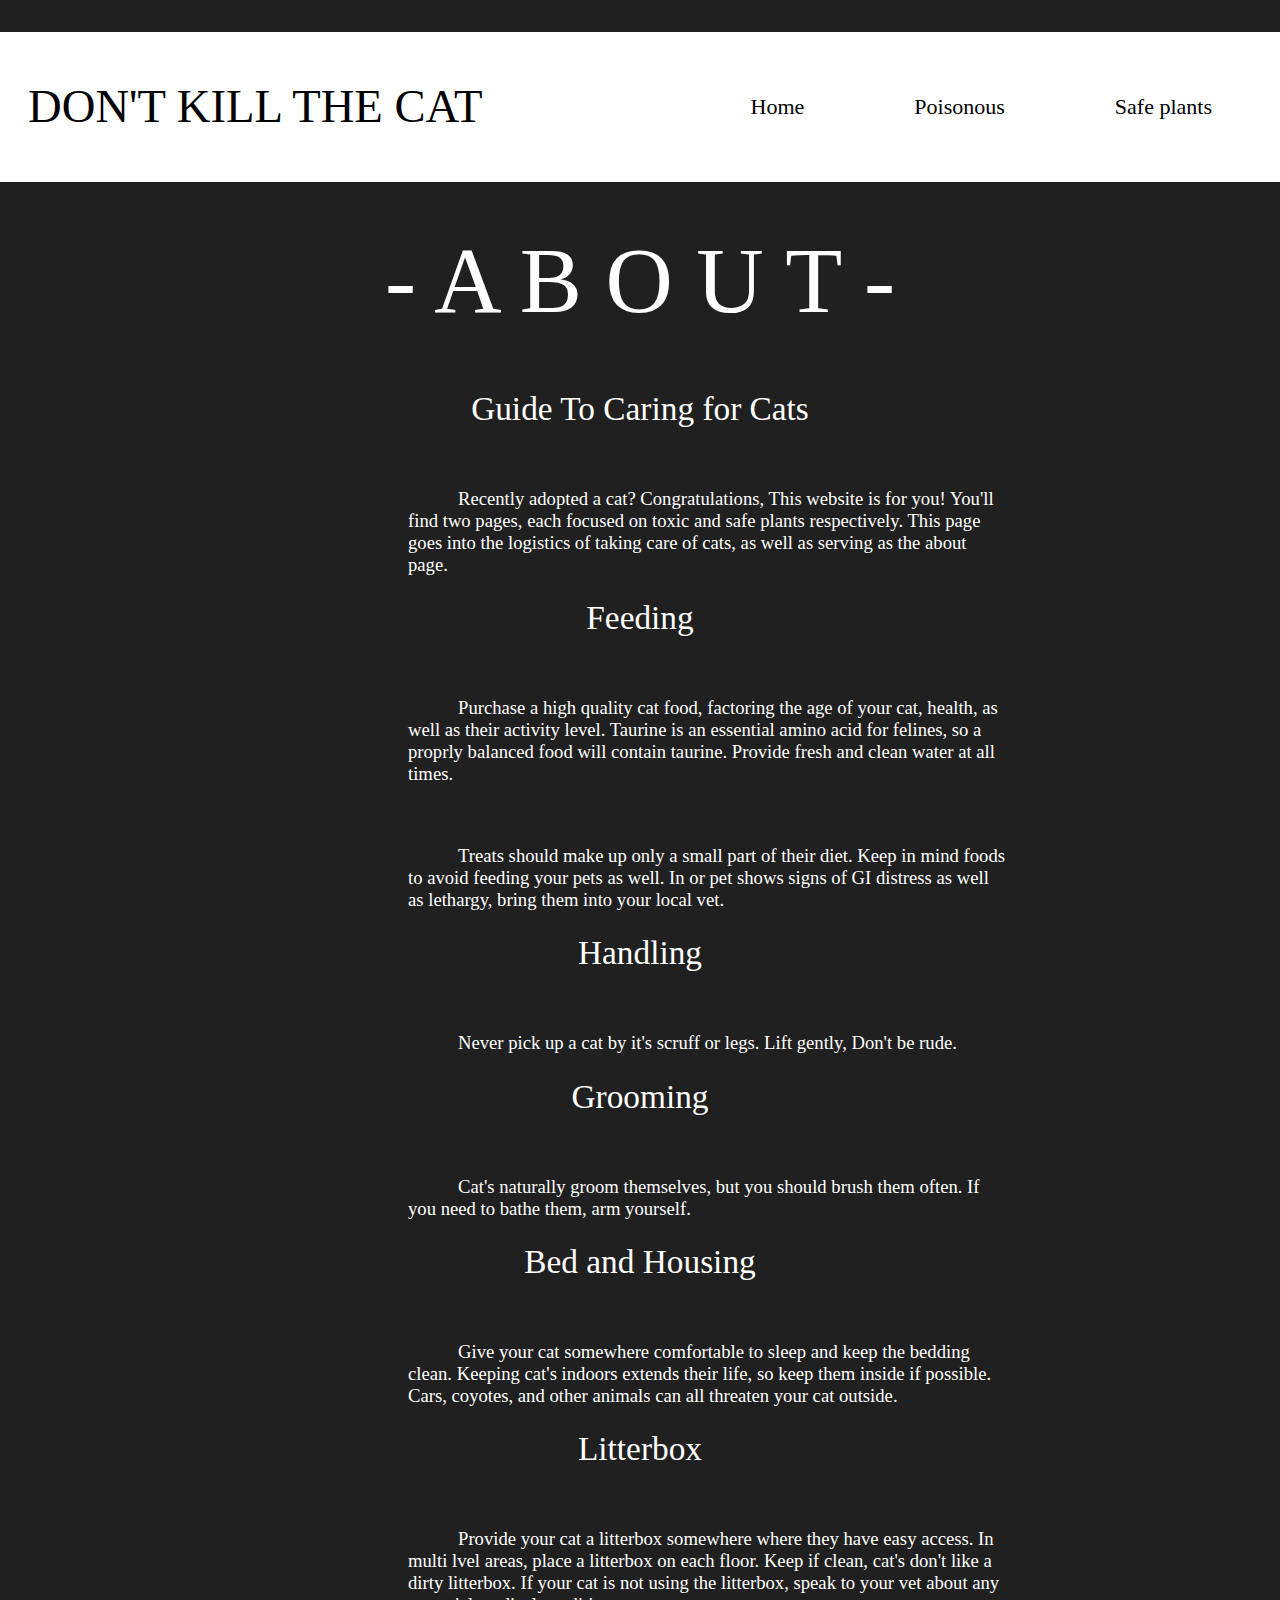
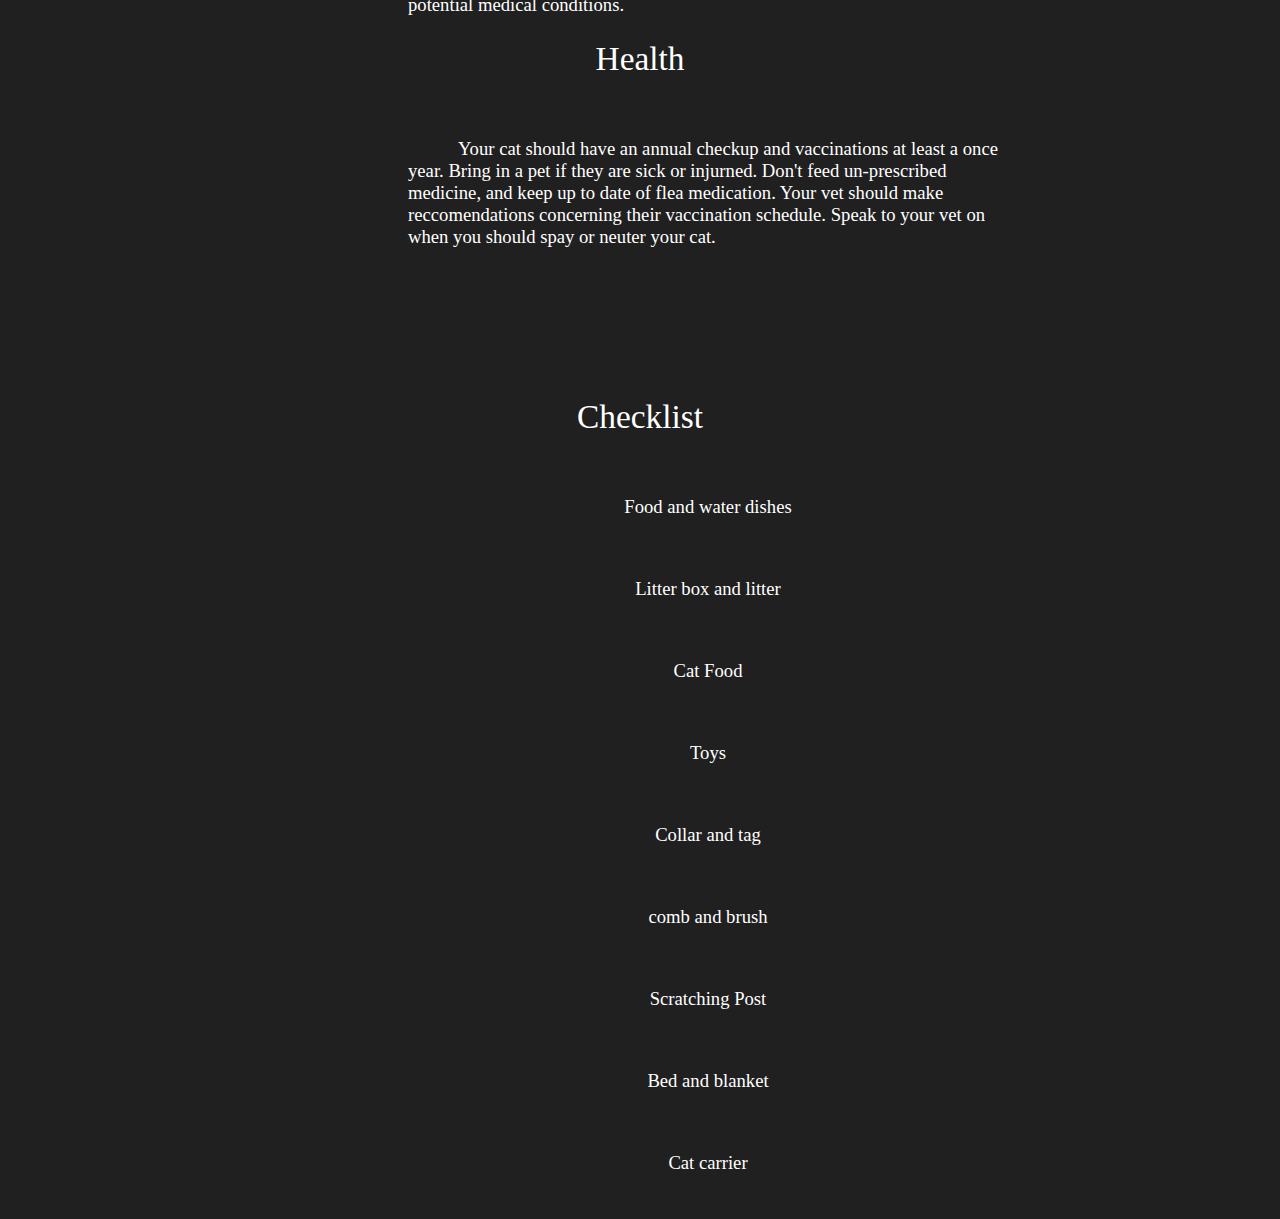
<file: care.html>
<!doctype html>
<html>
<head>
	<link rel="stylesheet" type="text/css"
		href="style_css2.css">
<meta charset="UTF-8">
<title>poisonous</title>
</head>
<div class ="top">
		<p>DON'T KILL THE CAT</p>
		
	</div>
	
	<div class ="top_nav">
		
		
 		<a href="care.html">About</a>
 		<a href="safe plants.html">Safe plants</a>
 		<a href="poisonous.html">Poisonous</a>
		<a href="index.html">Home</a>	
	</div>
	
	<br>
	
	<div class="title">
	<p> - A B O U T -</p>
	</div>
	<br>
	<div class="title3">
	<p> Guide To Caring for Cats</p>
	</div>
	
	
	<div class="body">
	<p>Recently adopted a cat? Congratulations, This website is for you! You'll find two pages, each focused on toxic and safe plants respectively. This page goes into the logistics of taking care of cats, as well as serving as the about page.  </p>
	</div>
	
	<div class="title2">
	<p> Feeding</p>
	</div>
	<div class="body">
	<p>Purchase a high quality cat food, factoring the age of your cat, health, as well as their activity level. Taurine is an essential amino acid for felines, so a proprly balanced food will contain taurine. Provide fresh and clean water at all times. </p>
	</div>
	<div class="body">
	<p> Treats should make up only a small part of their diet. Keep in mind foods to avoid feeding your pets as well. In or pet shows signs of GI distress as well as lethargy, bring them into your local vet.  </p>
	</div>
	<div class="title2">
	<p> Handling </p>
	</div>
	
	<div class="body">
	<p> Never pick up a cat by it's scruff or legs. Lift gently, Don't be rude. </p>
	</div>
	
	<div class="title2">
	<p> Grooming </p>
	</div>
	
	<div class="body">
	<p> Cat's naturally groom themselves, but you should brush them often. If you need to bathe them, arm yourself. </p>
	</div>
	
	<div class="title2">
	<p> Bed and Housing </p>
	</div>
	
	<div class="body">
	<p> Give your cat somewhere comfortable to sleep and keep the bedding clean. Keeping cat's indoors extends their life, so keep them inside if possible. Cars, coyotes, and other animals can all threaten your cat outside. </p>
	</div>
	
	<div class="title2">
	<p> Litterbox </p>
	</div>
	
	<div class="body">
	<p> Provide your cat a litterbox somewhere where they have easy access. In multi lvel areas, place a litterbox on each floor. Keep if clean, cat's don't like a dirty litterbox. If your cat is not using the litterbox, speak to your vet about any potential medical conditions. </p>
	</div>
	
	<div class="title2">
	<p> Health </p>
	</div>
	
	<div class="body">
	<p> Your cat should have an annual checkup and vaccinations at least a once year. Bring in a pet if they are sick or injurned. Don't feed un-prescribed medicine, and keep up to date of flea medication. Your vet should make reccomendations concerning their vaccination schedule. Speak to your vet on when you should spay or neuter your cat. </p>
	</div>
	
	<div class="title4">
	<p> Checklist </p>
	</div>
	
	
	<div class="list">
	<p> Food and water dishes</p>
	</div>
	
	<div class="list">
	<p> Litter box and litter</p>
	</div>
	
	<div class="list">
	<p> Cat Food</p>
	</div>
	
	<div class="list">
	<p> Toys</p>
	</div>
	
	<div class="list">
	<p> Collar and tag</p>
	</div>
	
	<div class="list">
	<p> comb and brush</p>
	</div>
	
	<div class="list">
	<p> Scratching Post</p>
	</div>
	
	<div class="list">
	<p> Bed and blanket </p>
	</div>
	
	<div class="list">
	<p> Cat carrier</p>
	</div>
	
	
	
	
	
	
	<br>
	
<body>
</body>
</html>
</file>
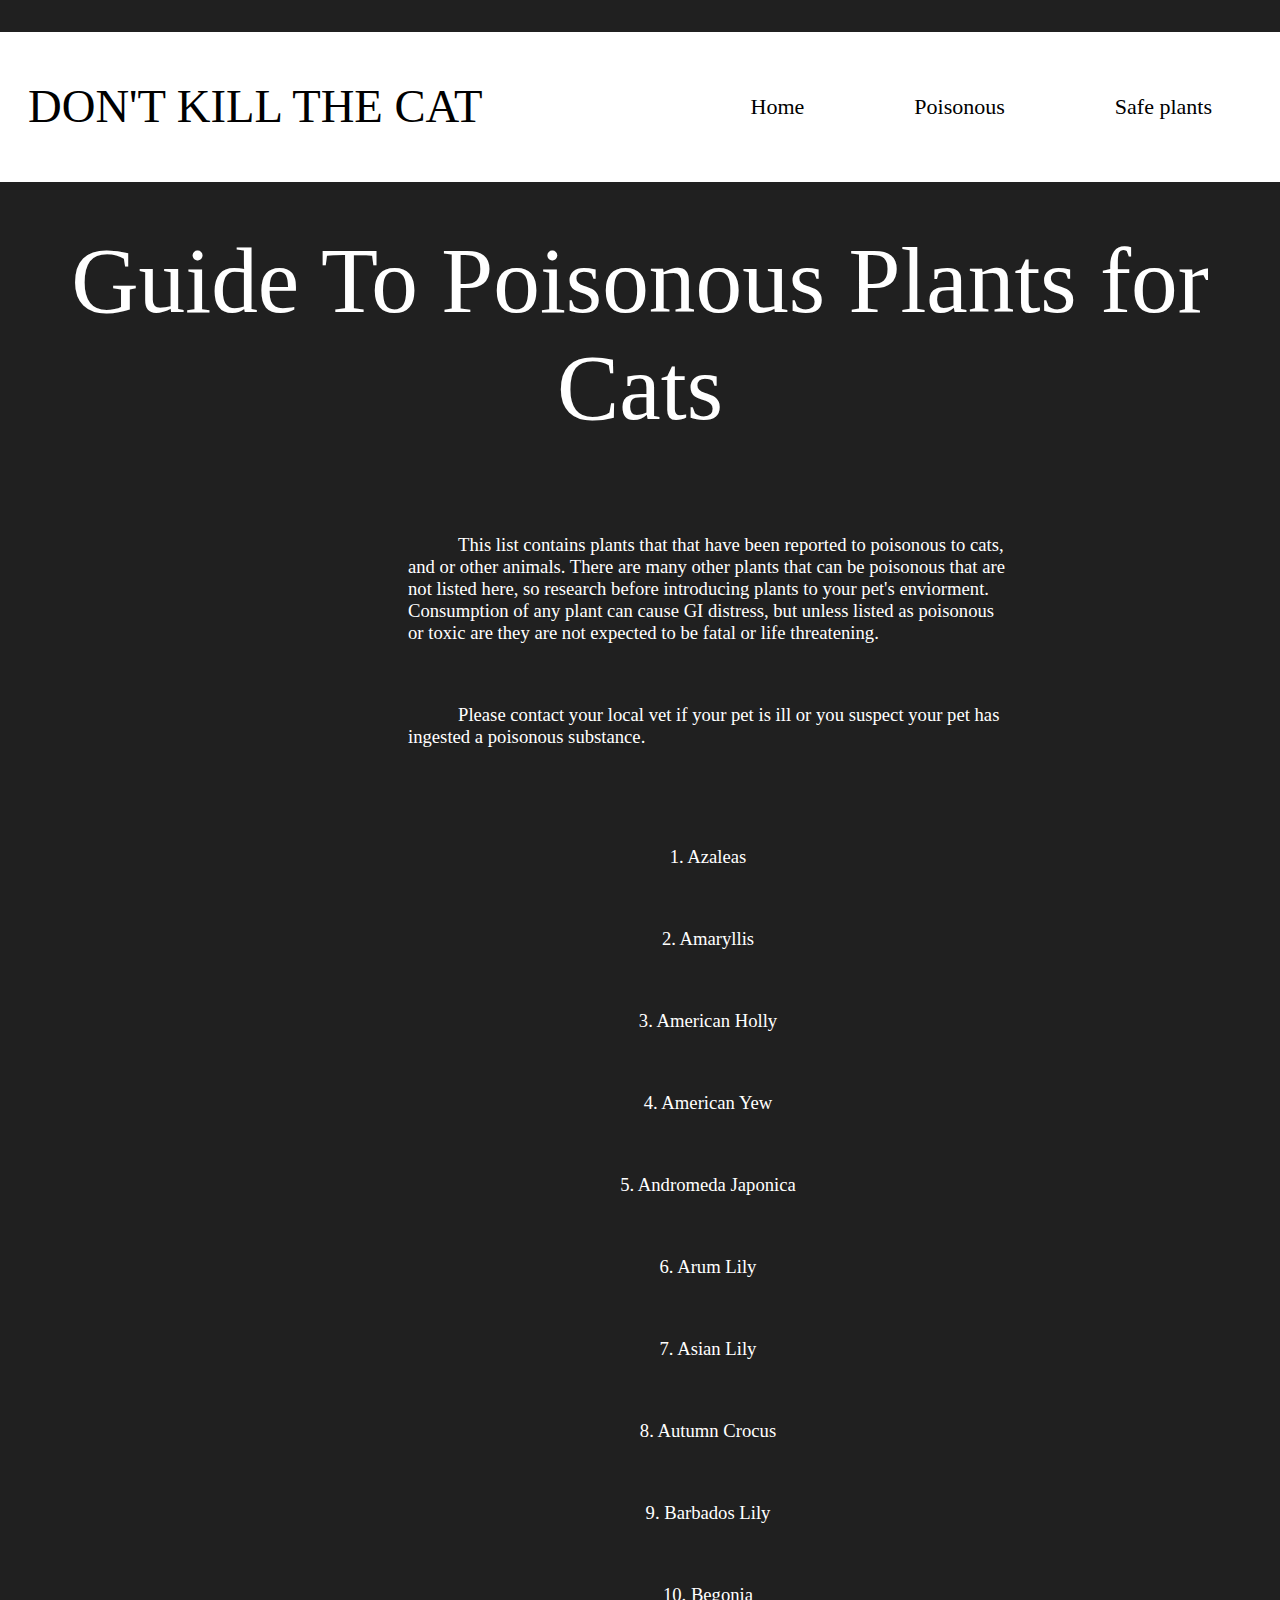
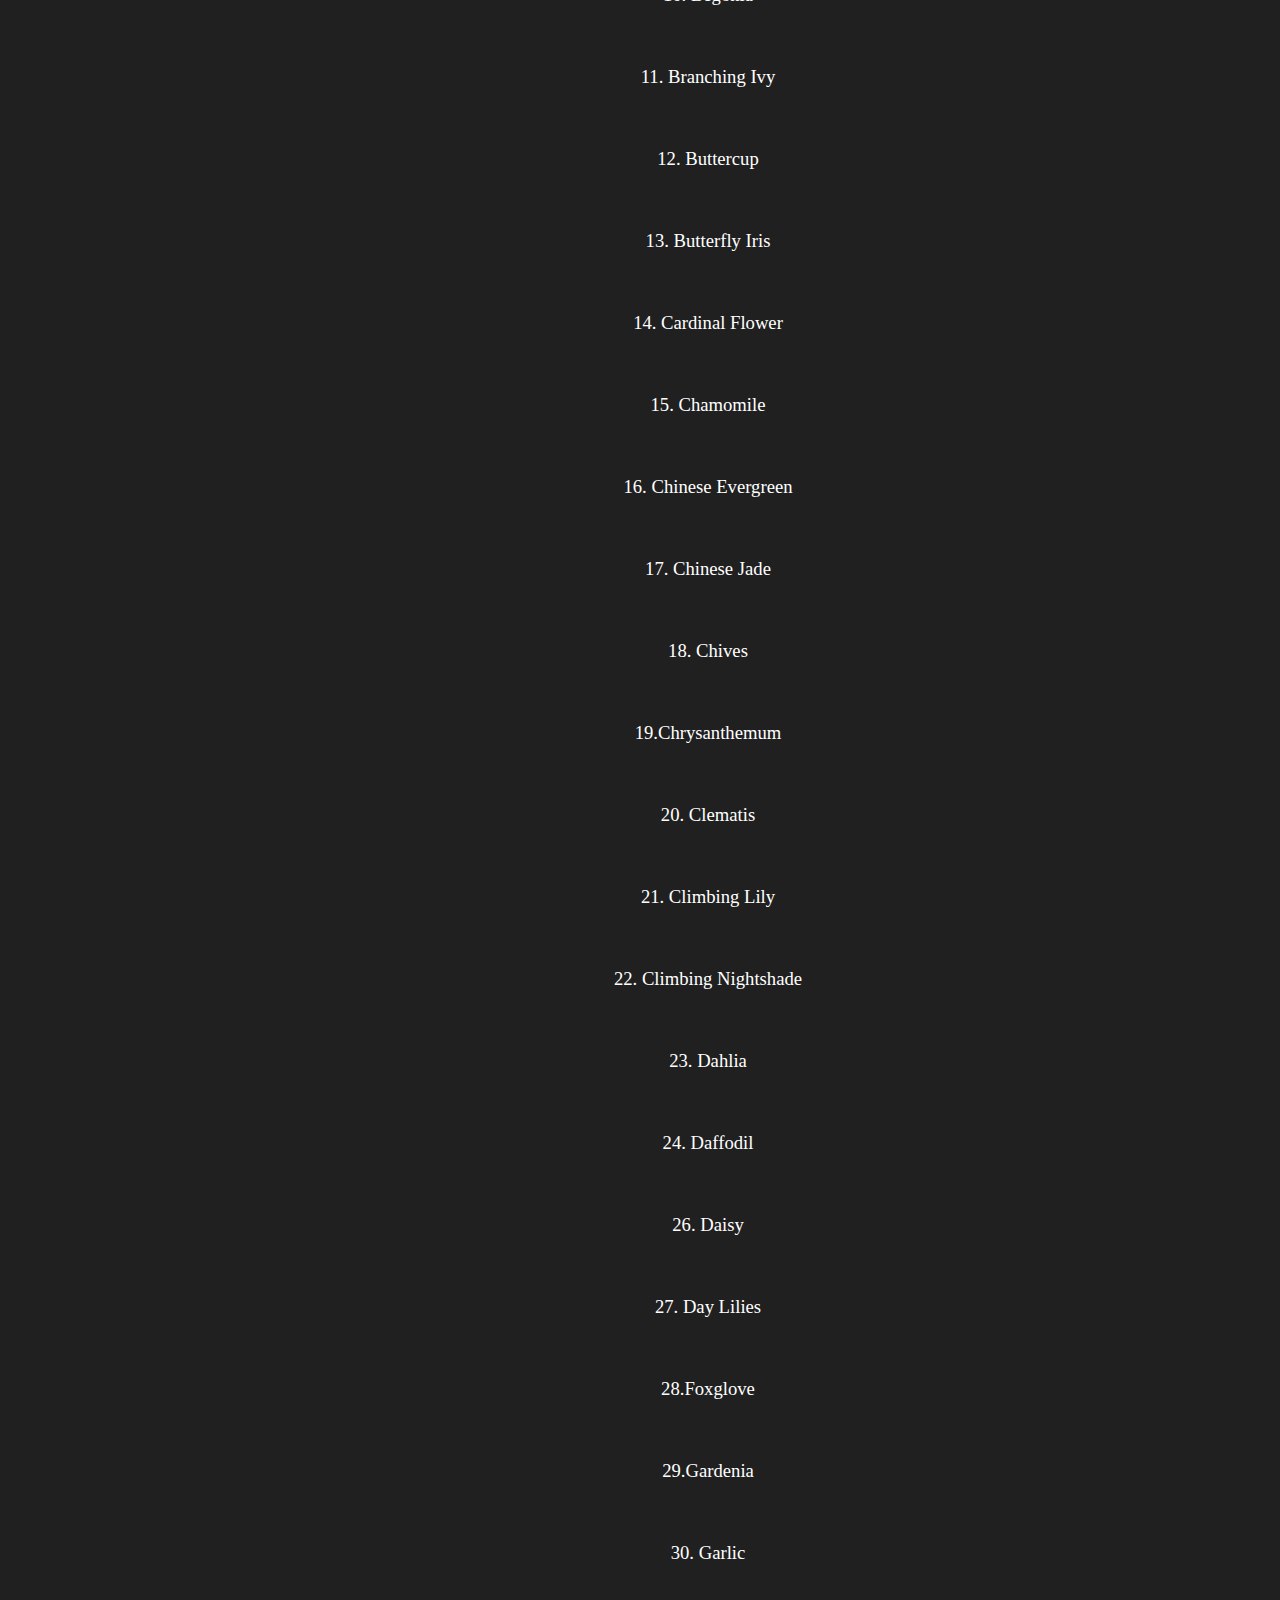
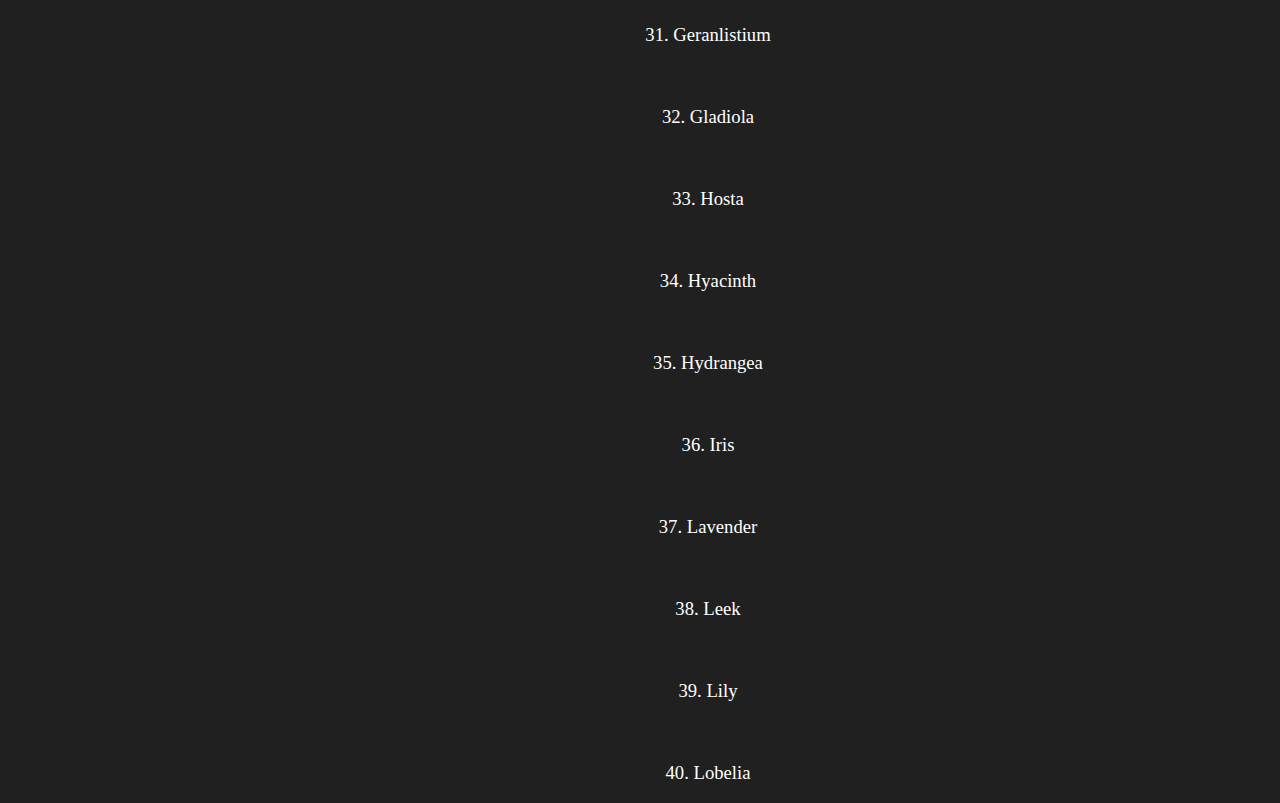
<file: poisonous.html>
<!doctype html>
<html>
<head>
	<link rel="stylesheet" type="text/css"
		href="style_css2.css">
<meta charset="UTF-8">
<title>poisonous</title>
</head>
<div class ="top">
		<p>DON'T KILL THE CAT</p>
		
	</div>
	
	<div class ="top_nav">
		
		
 		<a href="care.html">About</a>
 		<a href="safe plants.html">Safe plants</a>
 		<a href="poisonous.html">Poisonous</a>
		<a href="index.html">Home</a>	
	</div>
	
	<br>
	<div class="title">
	<p> Guide To Poisonous Plants for Cats</p>
	</div>
	<div class="body">
	<p>This list contains plants that that have been reported to poisonous to cats, and or other animals. There are many other plants that can be poisonous that are not listed here, so research before introducing plants to your pet's enviorment. Consumption of any plant can cause GI distress, but unless listed as poisonous or toxic are they are not expected to be fatal or life threatening.  </p>
	</div>
	
	<div class="body">
	<p>Please contact your local vet if your pet is ill or you suspect your pet has ingested a poisonous substance.  </p>
	</div>
	<br>
	
	<div class="list">
	<p>1. Azaleas</p>
	</div>
	<div class="list">
	<p>2. Amaryllis</p>
	</div>
	<div class="list">
	<p>3. American Holly</p>
	</div>
	<div class="list">
	<p>4. American Yew</p>
	</div>
	<div class="list">
	<p>5. Andromeda Japonica</p>
	</div>
	<div class="list">
	<p>6. Arum Lily</p>
	</div>
	<div class="list">
	<p>7. Asian Lily</p>
	</div>
	<div class="list">
	<p>8. Autumn Crocus</p>
	</div>
	<div class="list">
	<p>9. Barbados Lily</p>
	</div>
	<div class="list">
	<p>10. Begonia</p>
	</div>
	<div class="list">
	<p>11. Branching Ivy</p>
	</div>
	<div class="list">
	<p>12. Buttercup</p>
	</div>
	<div class="list">
	<p>13. Butterfly Iris</p>
	</div>
	<div class="list">
	<p>14. Cardinal Flower</p>
	</div>
	<div class="list">
	<p>15. Chamomile</p>
	</div>
	<div class="list">
	<p>16. Chinese Evergreen</p>
	</div>
	<div class="list">
	<p>17. Chinese Jade</p>
	</div>
	<div class="list">
	<p>18. Chives</p>
	</div>
	<div class="list">
	<p>19.Chrysanthemum</p>
	</div>
	<div class="list">
	<p>20. Clematis</p>
	</div>
	<div class="list">
	<p>21. Climbing Lily</p>
	</div>
	<div class="list">
	<p>22. Climbing Nightshade</p>
	</div>
	<div class="list">
	<p>23. Dahlia</p>
	</div>
	<div class="list">
	<p>24. Daffodil</p>
	</div>
	<div class="list">
	<p>26. Daisy</p>
	</div>
	<div class="list">
	<p>27. Day Lilies</p>
	</div>
	<div class="list">
	<p>28.Foxglove</p>
	</div>
	<div class="list">
	<p>29.Gardenia</p>
	</div>
	<div class="list">
	<p>30. Garlic</p>
	</div>
	<div class="list">
	<p>31. Geranlistium</p>
	</div>
	<div class="list">
	<p>32. Gladiola</p>
	</div>
	<div class="list">
	<p>33. Hosta</p>
	</div>
	<div class="list">
	<p>34. Hyacinth</p>
	</div>
	<div class="list">
	<p>35. Hydrangea</p>
	</div>
	<div class="list">
	<p>36. Iris</p>
	</div>
	<div class="list">
	<p>37. Lavender</p>
	</div>
	<div class="list">
	<p>38. Leek</p>
	</div>
	<div class="list">
	<p>39. Lily
</p>
	</div>
	<div class="list">
	<p>40. Lobelia</p>
	</div>
	
	
	
<body>
</body>
</html>
</file>
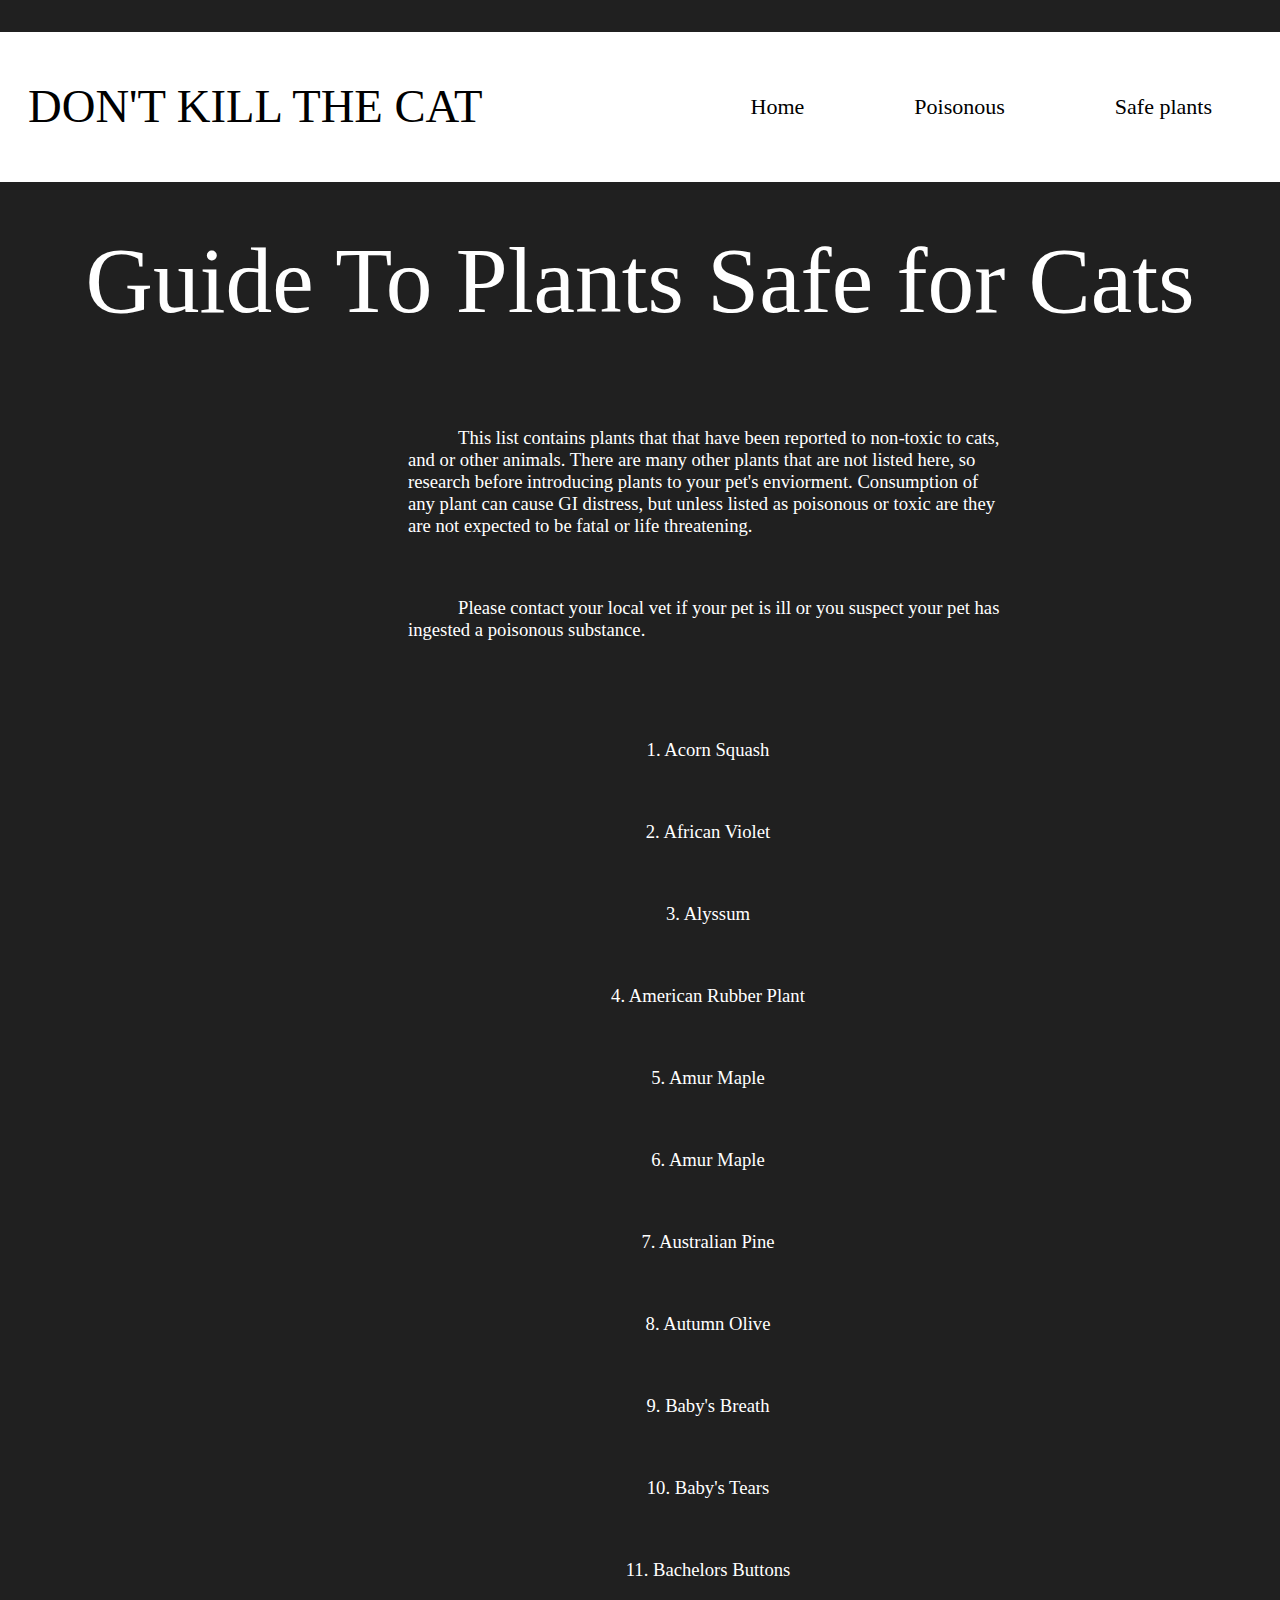
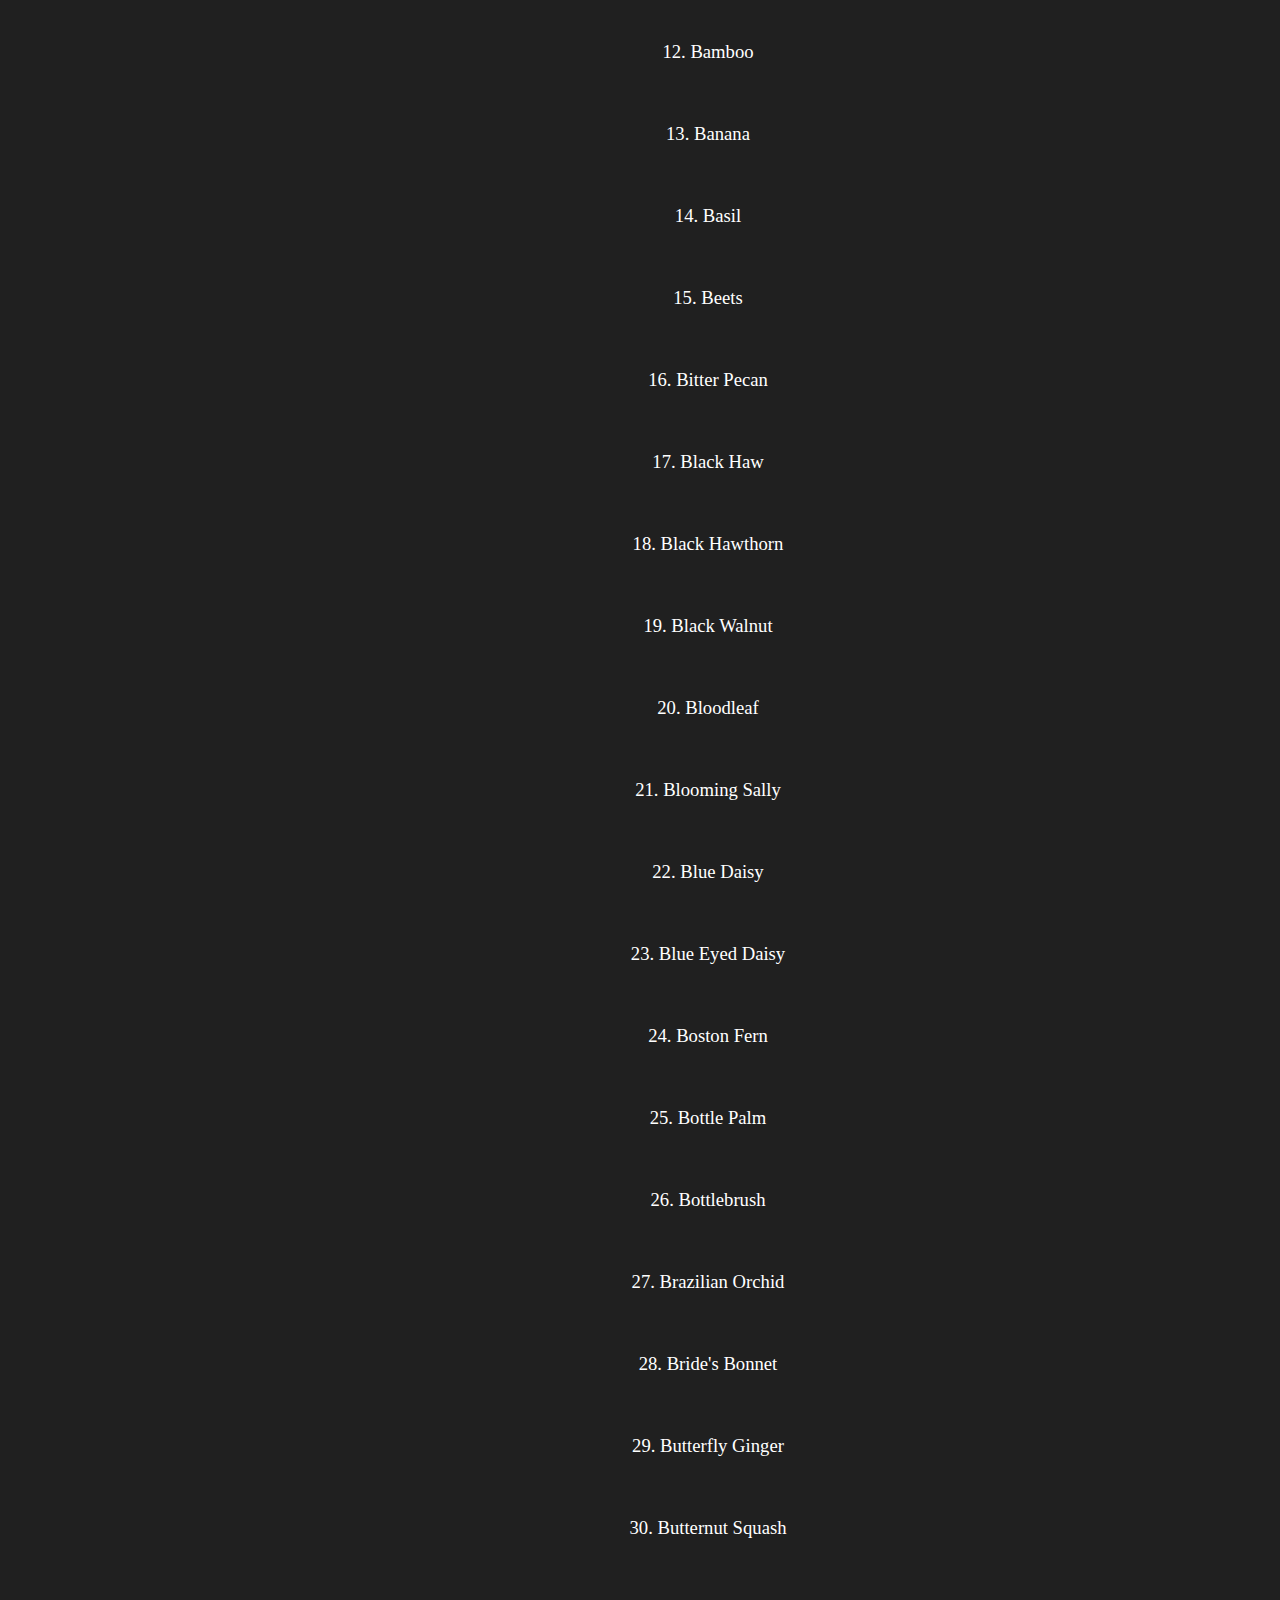
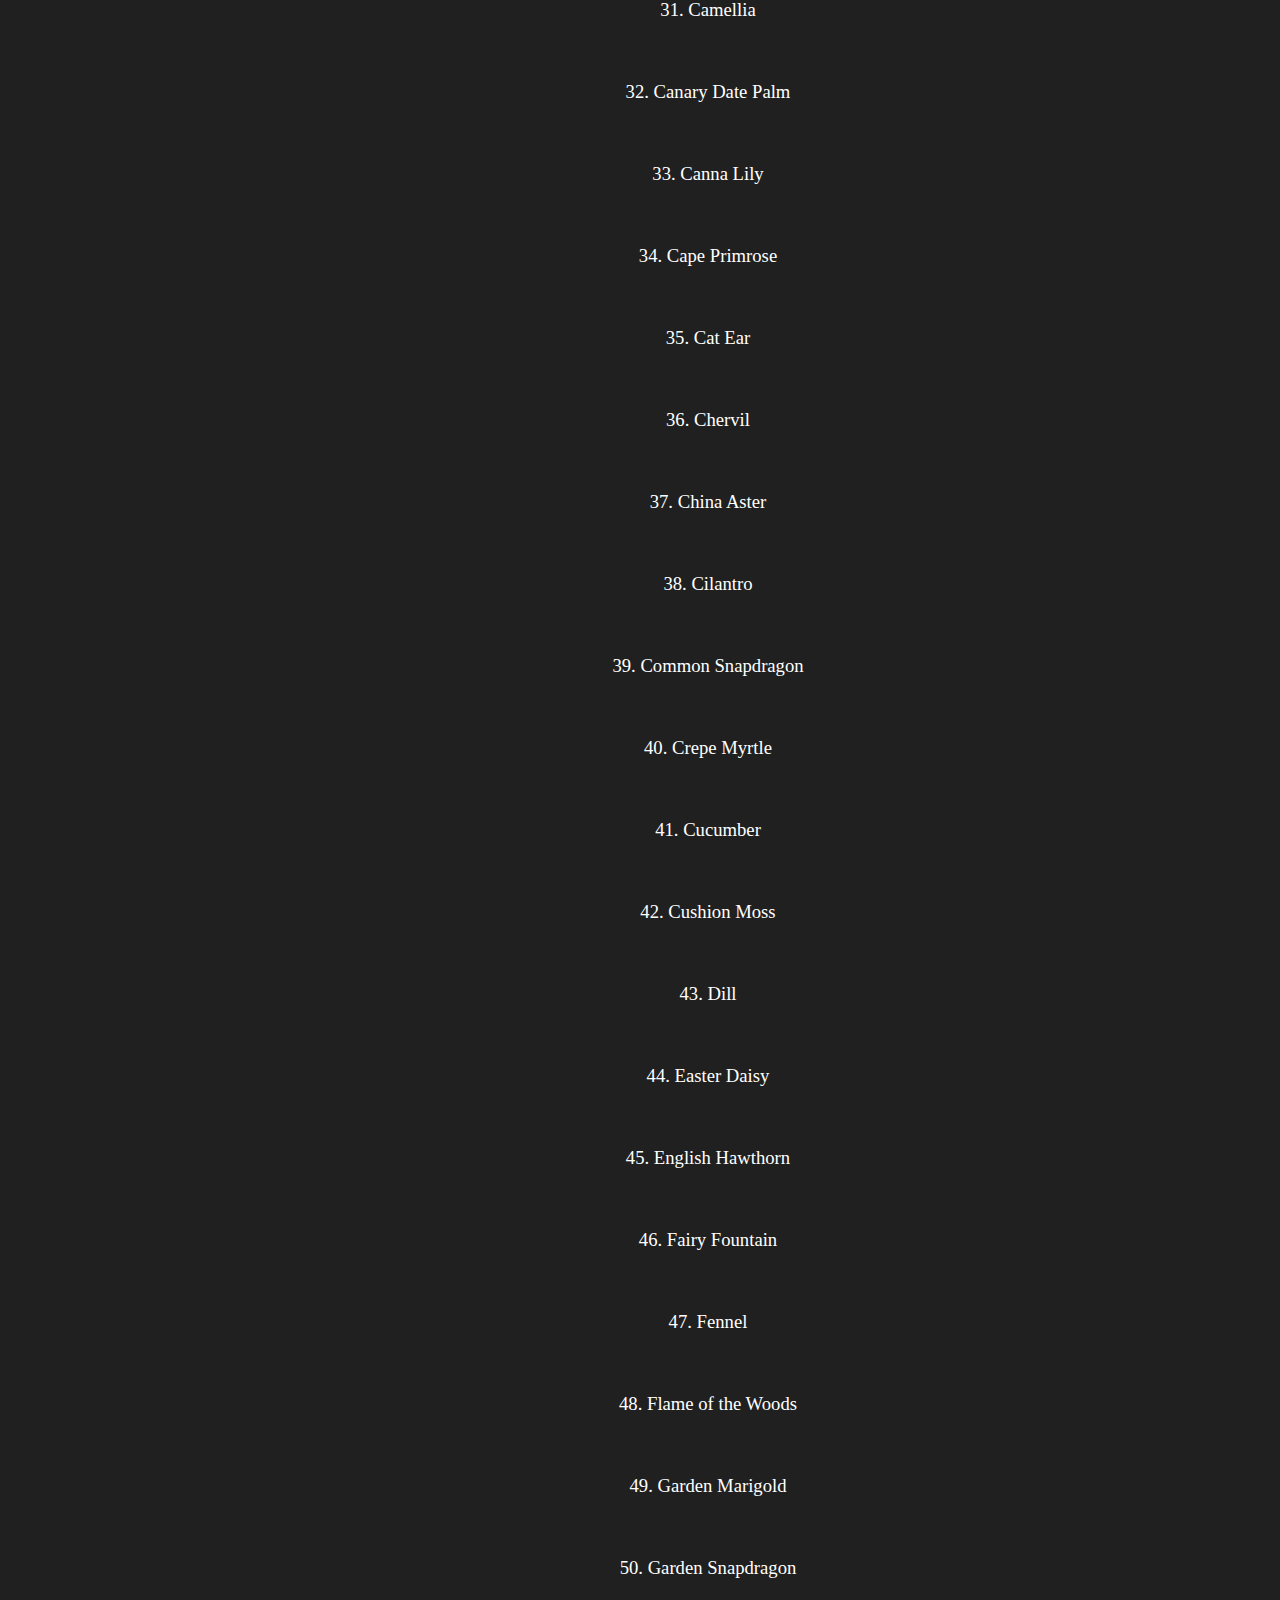
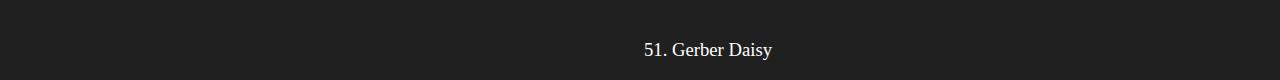
<file: safe plants.html>
<!doctype html>
<html>
<head>
	<link rel="stylesheet" type="text/css"
		href="style_css2.css">
<meta charset="UTF-8">
<title>poisonous</title>
</head>
<div class ="top">
		<p>DON'T KILL THE CAT</p>
		
	</div>
	
	<div class ="top_nav">
		
		
 		<a href="care.html">About</a>
 		<a href="safe plants.html">Safe plants</a>
 		<a href="poisonous.html">Poisonous</a>
		<a href="index.html">Home</a>	
	</div>
	
	<br>
	<div class="title">
	<p> Guide To Plants Safe for Cats</p>
	</div>
	<div class="body">
	<p>This list contains plants that that have been reported to non-toxic to cats, and or other animals. There are many other plants that are not listed here, so research before introducing plants to your pet's enviorment. Consumption of any plant can cause GI distress, but unless listed as poisonous or toxic are they are not expected to be fatal or life threatening.  </p>
	</div>
	
	<div class="body">
	<p>Please contact your local vet if your pet is ill or you suspect your pet has ingested a poisonous substance.  </p>
	</div>
	<br>
	<div class="list">
	<p>1. Acorn Squash</p>
	
	</div>
	<div class="list">
	<p>2. African Violet</p>
	
	</div>
	<div class="list">
	<p>3. Alyssum</p>
	
	</div>
	<div class="list">
	<p>4. American Rubber Plant</p>
	
	</div>
	<div class="list">
	<p>5. Amur Maple</p>
	
	</div>
	
	<div class="list">
	<p>6. Amur Maple </p>
	</div>
	<div class="list">
	<p>7. Australian Pine </p>
	</div>
	<div class="list">
	<p>8. Autumn Olive </p>
	</div>
	<div class="list">
	<p> 9. Baby's Breath</p>
	</div>
	<div class="list">
	<p> 10. Baby's Tears</p>
	</div>
	<div class="list">
	<p> 11. Bachelors Buttons</p>
	</div>
	<div class="list">
	<p> 12. Bamboo</p>
	</div>
	<div class="list">
	<p> 13. Banana</p>
	</div>
	<div class="list">
	<p> 14. Basil</p>
	</div>
	<div class="list">
	<p> 15. Beets</p>
	</div>
	<div class="list">
	<p> 16. Bitter Pecan</p>
	</div>
	<div class="list">
	<p> 17. Black Haw</p>
	</div>
	<div class="list">
	<p> 18. Black Hawthorn</p>
	</div>
	<div class="list">
	<p> 19. Black Walnut</p>
	</div>
	<div class="list">
	<p> 20. Bloodleaf</p>
	</div>
	<div class="list">
	<p> 21. Blooming Sally</p>
	</div>
	<div class="list">
	<p>22. Blue Daisy </p>
	</div>
	<div class="list">
	<p> 23. Blue Eyed Daisy</p>
	</div>
	<div class="list">
	<p> 24. Boston Fern</p>
	</div>
	<div class="list">
	<p>25. Bottle Palm </p>
	</div>
	<div class="list">
	<p> 26. Bottlebrush</p>
	</div>
	<div class="list">
	<p>27. Brazilian Orchid </p>
	</div>
	<div class="list">
	<p>28. Bride's Bonnet </p>
	</div>
	<div class="list">
	<p> 29. Butterfly Ginger</p>
	</div>
	<div class="list">
	<p> 30. Butternut Squash</p>
	</div>
	<div class="list">
	<p> 31. Camellia</p>
	</div>
	<div class="list">
	<p> 32. Canary Date Palm</p>
	</div>
	<div class="list">
	<p> 33. Canna Lily</p>
	</div>
	<div class="list">
	<p> 34. Cape Primrose</p>
	</div>
	<div class="list">
	<p>35. Cat Ear </p>
	</div>
	<div class="list">
	<p> 36. Chervil</p>
	</div>
	<div class="list">
	<p> 37. China Aster</p>
	</div>
	<div class="list">
	<p> 38. Cilantro</p>
	</div>
	<div class="list">
	<p> 39. Common Snapdragon</p>
	</div>
	<div class="list">
	<p> 40. Crepe Myrtle</p>
	</div>
	<div class="list">
	<p> 41. Cucumber</p>
	</div>
	<div class="list">
	<p>42. Cushion Moss </p>
	</div>
	<div class="list">
	<p> 43. Dill</p>
	</div>
	<div class="list">
	<p> 44. Easter Daisy</p>
	</div>
	<div class="list">
	<p> 45. English Hawthorn</p>
	</div>
	<div class="list">
	<p> 46. Fairy Fountain</p>
	</div>
	<div class="list">
	<p> 47. Fennel</p>
	</div>
	<div class="list">
	<p>48. Flame of the Woods </p>
	</div>
	<div class="list">
	<p> 49. Garden Marigold</p>
	</div>
	<div class="list">
	<p> 50. Garden Snapdragon</p>
	</div>
	<div class="list">
	<p> 51. Gerber Daisy</p>
	</div>

<body>
</body>
</html>
</file>
<file: style_css2.css>
@charset "UTF-8";
/* CSS Document */

body{background-color: #202020;
	font-family: "Lucida Grande", "Lucida Sans Unicode", "Lucida Sans", "DejaVu Sans", Verdana, "sans-serif"
}

.top {
	background-color: #FFFFFF;
	font-family: "Baskerville", Palatino Linotype, Palatino, "Century Schoolbook L", "Times New Roman", "serif";
	font-style: BOLD;
	color: #00000;
	font-size: 35pt;
	text-align: left;

	width: 800px;
	height: 150px;
	float: left;
	text-indent: 30PX;
	margin-left: -10px;
	padding-left: -200px;
	padding-bottom: -20px;
	padding-top: 0px;
	margin-top: 24px;
}

.top_nav {
	  background-color: #FFFFFF;
	font-family: "Baskerville", Palatino Linotype, Palatino, "Century Schoolbook L", "Times New Roman", "serif";
	font-style: BOLD;
	color: #000000;
	font-size: 35pt;
	text-align: center;
	width: 816px;
	height: 150px;
	float: left;
	text-indent: 80px;
	margin-left: 573px;
	padding: 0px;
	margin-top: -150px;
	line-height: 100px;
		


		
}

.title {
	font-family: "Baskerville", Palatino Linotype, Palatino, "Century Schoolbook L", "Times New Roman", "serif";
	font-style: BOLD;
	color: #FFFFFF;
	font-size: 70pt;
	text-align: center;
	margin-top: 200px;
}

.title2 {
	font-family: "Baskerville", Palatino Linotype, Palatino, "Century Schoolbook L", "Times New Roman", "serif";
	font-style: BOLD;
	color: #FFFFFF;
	font-size: 25pt;
	text-align: center;
	margin-top: -10px;
}

.title3 {
	font-family: "Baskerville", Palatino Linotype, Palatino, "Century Schoolbook L", "Times New Roman", "serif";
	font-style: BOLD;
	color: #FFFFFF;
	font-size: 25pt;
	text-align: center;
	margin-top: -90px;
}

.title4 {
	font-family: "Baskerville", Palatino Linotype, Palatino, "Century Schoolbook L", "Times New Roman", "serif";
	font-style: BOLD;
	color: #FFFFFF;
	font-size: 25pt;
	text-align: center;
	margin-top: 150px;
}

.body {
	font-family: "Baskerville", Palatino Linotype, Palatino, "Century Schoolbook L", "Times New Roman", "serif";
	font-style: BOLD;
	color: #FFFFFF;
	font-size: 14pt;
	text-align: left;
	margin-left: 400px;
	text-indent: 50px;
	
	margin-top: 60px;
	width: 600px;
	
}

.body2 {
	font-family: "Baskerville", Palatino Linotype, Palatino, "Century Schoolbook L", "Times New Roman", "serif";
	font-style: BOLD;
	color: #FFFFFF;
	font-size: 14pt;
	text-align: left;
	margin-left: 400px;
	text-indent: 50px;
	
	margin-top: 40px;
	width: 600px;
	
}


.list {
	font-family: "Baskerville", Palatino Linotype, Palatino, "Century Schoolbook L", "Times New Roman", "serif";
	font-style: BOLD;
	color: #FFFFFF;
	font-size: 14pt;
	text-align: center;
	margin-left: 400px;
	
	margin-top: 60px;
	width: 600px;
	
}

.bottom {
	background-color: #FFFFFF;
	font-family: "Baskerville", Palatino Linotype, Palatino, "Century Schoolbook L", "Times New Roman", "serif";
	font-style: BOLD;
	color: #00000;
	font-size: 35pt;

	width: 1369px;
	height: 50px;
	float: left;
	text-indent: 100PX;
	margin-left: -10px;
	padding-left: 30px;
	padding-bottom: -20px;
	padding-top: 0px;
	margin-top: 145px;
	margin-bottom: 30px;
}

a{
	text-decoration: none;
	font-family: Baskerville, "Palatino Linotype", Palatino, "Century Schoolbook L", "Times New Roman", "serif";
	display: block;
	margin-left: 10px;
	color:#000000;
	float: right;
	font-size: 22px;
	margin-right: 20px;
	margin-top: 25px;
}

a:hover {
	text-decoration: none;
	font-family: Baskerville, "Palatino Linotype", Palatino, "Century Schoolbook L", "Times New Roman", "serif";
	display: block;
	margin-left: 10px;
	color: #E19C17;
	float: right;
	font-size: 22px;
	margin-right: 20px;
	margin-top: 25px;
}
</file>
